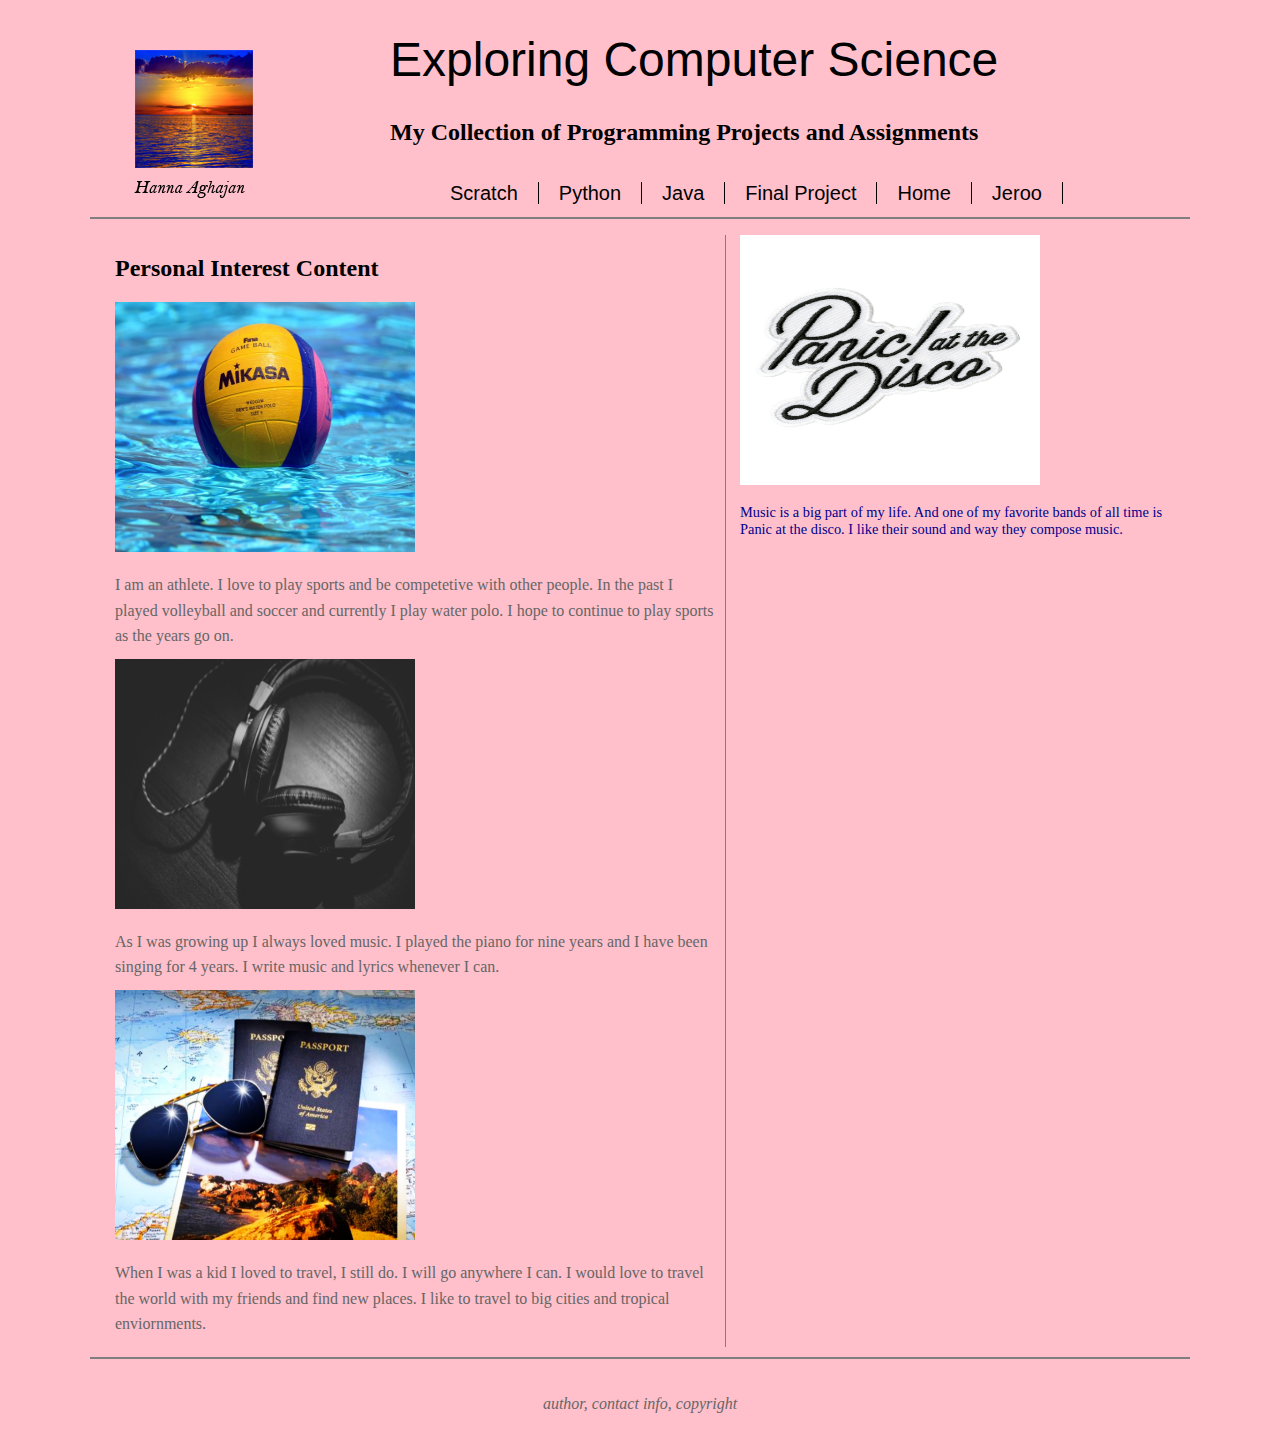
<file: index.html>
<!doctype html>

<html>

<head>
	<meta charset="UTF-8">
	<title>Hanna Aghajan's Portfolio</title>
	<link href="main.css" rel="stylesheet" type="text/css">
</head>

<body>

<!-- Page Content wrapper -->
<div id="wrapper">

	<!-- page header - logo, title, links -->
	<header id="mainHeader">
		<h1>Exploring Computer Science</h1>
		<h2> My Collection of Programming Projects and Assignments</h2>
	
	<!-- site Navigation links -->
	<div id="mainNav">
			<ul id="pages">
				<li>
					<a href="scratch.html">Scratch</a>
					
				</li>
				<li>
					<a href="python.html">Python</a>
				</li>
				<li>
					<a href="java.html">Java</a>
				</li>
				<li>
					<a href="final.html">Final Project</a>
				</li>
				<li>
					<a href="index.html">Home</a>
				</li>
				<li>
					<a href="jeroo.html">Jeroo</a>
				</li>
			</ul>
		</div><!-- end Navigation links -->
		
	</header><!-- end header -->
		
			<!-- Section Content -->
			<section id="content">
				<h2>Personal Interest Content</h2>
				<img src="images/waterpolo.jpg" width="300" height="250"/>
				<p> I am an athlete. I love to play sports and be competetive with other people. In the past I played volleyball and soccer and currently I play water polo. I hope to continue to play sports as the years go on.</p>
				<img src= "images/music.jpg" width="300" height="250"/>
				<p> As I was growing up I always loved music. I played the piano for nine years and I have been singing for 4 years. I write music and lyrics whenever I can.</p>
				<img src= "images/travel.jpg" width="300" height="250"/>
				<p> When I was a kid I loved to travel, I still do. I will go anywhere I can. I would love to travel the world with my friends and find new places. I like to travel to big cities and tropical enviornments.</p>
			</section><!-- end Content -->
			
			<!-- Aside Content -->
			<aside id="hobbies">
				<img src= "images/patd.jpg" width="300" height="250"/>
				<p> Music is a big part of my life. And one of my favorite bands of all time is Panic at the disco. I like their sound and way they compose music.</p>
			</aside><!-- end Hobbies -->
			
			<!-- Footer Content -->
			<footer id="pageFooter">
				<p>author, contact info, copyright</p>
			</footer><!-- end Footer -->

	</div><!-- end wrapper -->



</body>

</html>
</file>
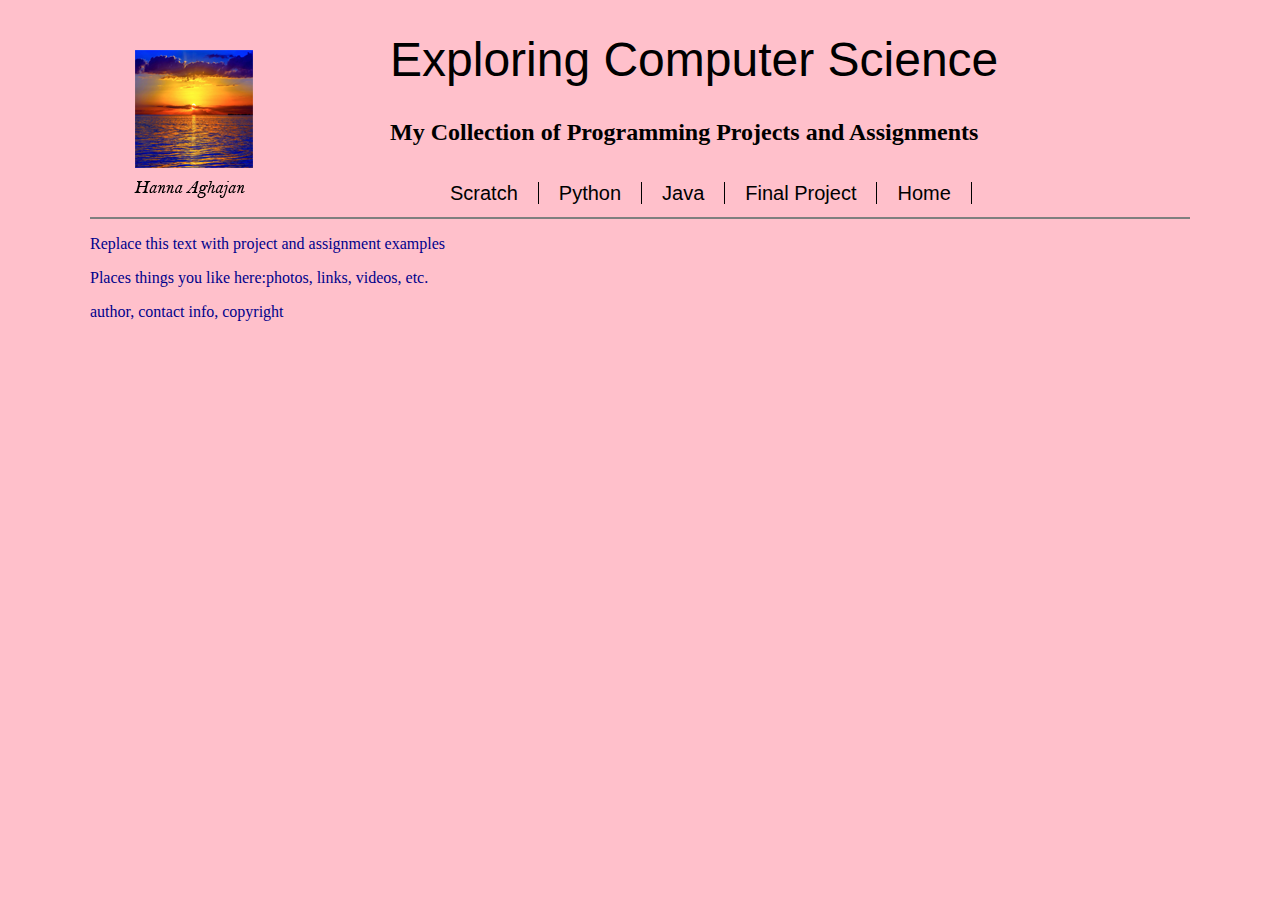
<file: divtag.html>
<!doctype html>

<html>

<head>
	<meta charset="UTF-8">
	<title>Div Tag Template</title>
	<style>
		body {
			background: pink;
			font: 100% Georgia, Time, serif;
		}
		h1 {
			font: 300% Arial, Helvetica, sans-serif;
			color: black;
		}
		
		p {
			color: darkblue;
		}
		#wrapper {
			width: 1100px;
			margin: 0 auto;
			padding: 0 50px;
			text-align: left;
			position: relative;
		}
		#mainHeader {
			height: 185px;
			background: url(images/logo.png) no-repeat 25px center;
			padding: 0 75px 0 300px;
			position: relative; 
			border-bottom: 2px solid #7f7f7f;
			margin-bottom:16px;
		}
		#mainHeader div{
			margin-top: 16px;
		}
		#mainHeader ul{
			list-style: none;
			float: left; 
		}
		#mainHeader ul li {
			float: left;
		}
		#mainHeader ul li a {
			font-family:Arial, Helvetica, san-serif;
			font-size:20px;
			color: #000;
			padding: 0 20px;
			border-right: 1px solid black;
			text-decoration: none;
		}
		#mainHeader ul li a.last{
			border:none;
		}
		#mainHeader ul li a:hover{
			color: #c00000; 
		}
	</style>
</head>

<body>

<!-- Page Content wrapper -->
<div id="wrapper">

	<!-- page header - logo, title, links -->
	<div id="mainHeader">
		<h1>Exploring Computer Science</h1>
		<h2> My Collection of Programming Projects and Assignments</h2>
	
	<!-- site Navigation links -->
	<div id="mainNav">
			<ul id="pages">
				<li>
					<a href="#">Scratch</a>
					
				</li>
				<li>
					<a href="#">Python</a>
				</li>
				<li>
					<a href="#">Java</a>
				</li>
				<li>
					<a href="#">Final Project</a>
				</li>
				<li>
					<a href="#">Home</a>
				</li>
			</ul>
		</div><!-- end Navigation links -->
		
	</div><!-- end header -->
		
			<!-- Section Content -->
			<div id="content">
				<p>Replace this text with project and assignment examples</p>
			</div><!-- end Content -->
			
			<!-- Aside Content -->
			<div id="hobbies">
				<p> Places things you like here:photos, links, videos, etc.</p>
			</div><!-- end Hobbies -->
			
			<!-- Footer Content -->
			<div id="pageFooter">
				<p>author, contact info, copyright</p>
			</div><!-- end Footer -->

	</div><!-- end wrapper -->



</body>

</html>
</file>
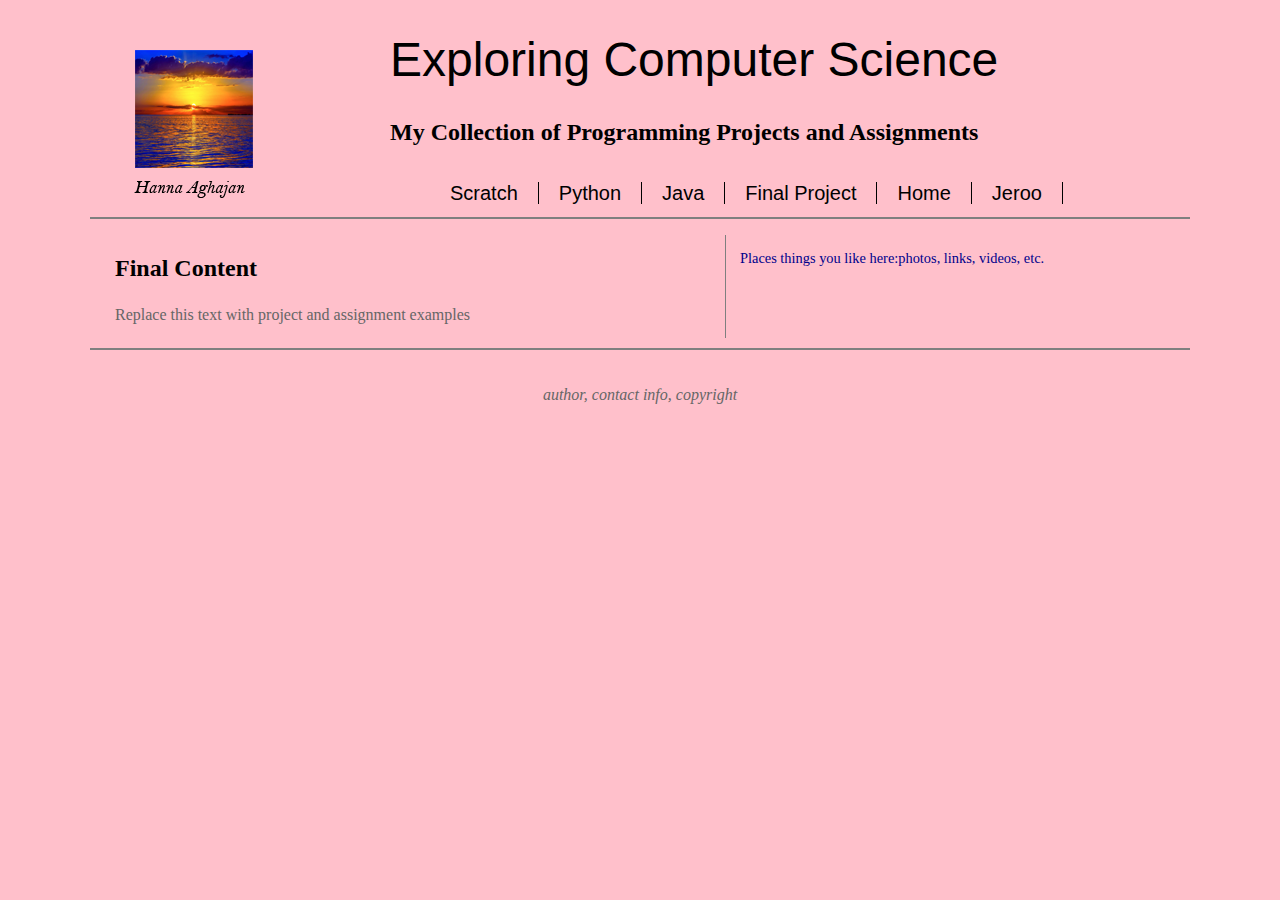
<file: final.html>
<!doctype html>

<html>

<head>
	<meta charset="UTF-8">
	<title>Final Project Page</title>
	<link href="main.css" rel="stylesheet" type="text/css">

	</head>

<body>

<!-- Page Content wrapper -->
<div id="wrapper">

	<!-- page header - logo, title, links -->
	<header id="mainHeader">
		<h1>Exploring Computer Science</h1>
		<h2> My Collection of Programming Projects and Assignments</h2>
	
	<!-- site Navigation links -->
	<div id="mainNav">
			<ul id="pages">
				<li>
					<a href="scratch.html">Scratch</a>
					
				</li>
				<li>
					<a href="python.html">Python</a>
				</li>
				<li>
					<a href="java.html">Java</a>
				</li>
				<li>
					<a href="final.html">Final Project</a>
				</li>
				<li>
					<a href="index.html">Home</a>
				</li>
				<li>
					<a href="jeroo.html">Jeroo</a>
				</li>
			
			</ul>
		</div><!-- end Navigation links -->
		
	</header><!-- end header -->
		
			<!-- Section Content -->
			<section id="content">

				<h2>Final Content</h2>
				<p>Replace this text with project and assignment examples</p>
				
			</section><!-- end Content -->
			
			<!-- Aside Content -->
			<aside id="hobbies">
				<p> Places things you like here:photos, links, videos, etc.</p>
			</aside><!-- end Hobbies -->
			
			<!-- Footer Content -->
			<footer id="pageFooter">
				<p>author, contact info, copyright</p>
			</footer><!-- end Footer -->

	</div><!-- end wrapper -->
	
	
	
</body>

</html>
</file>
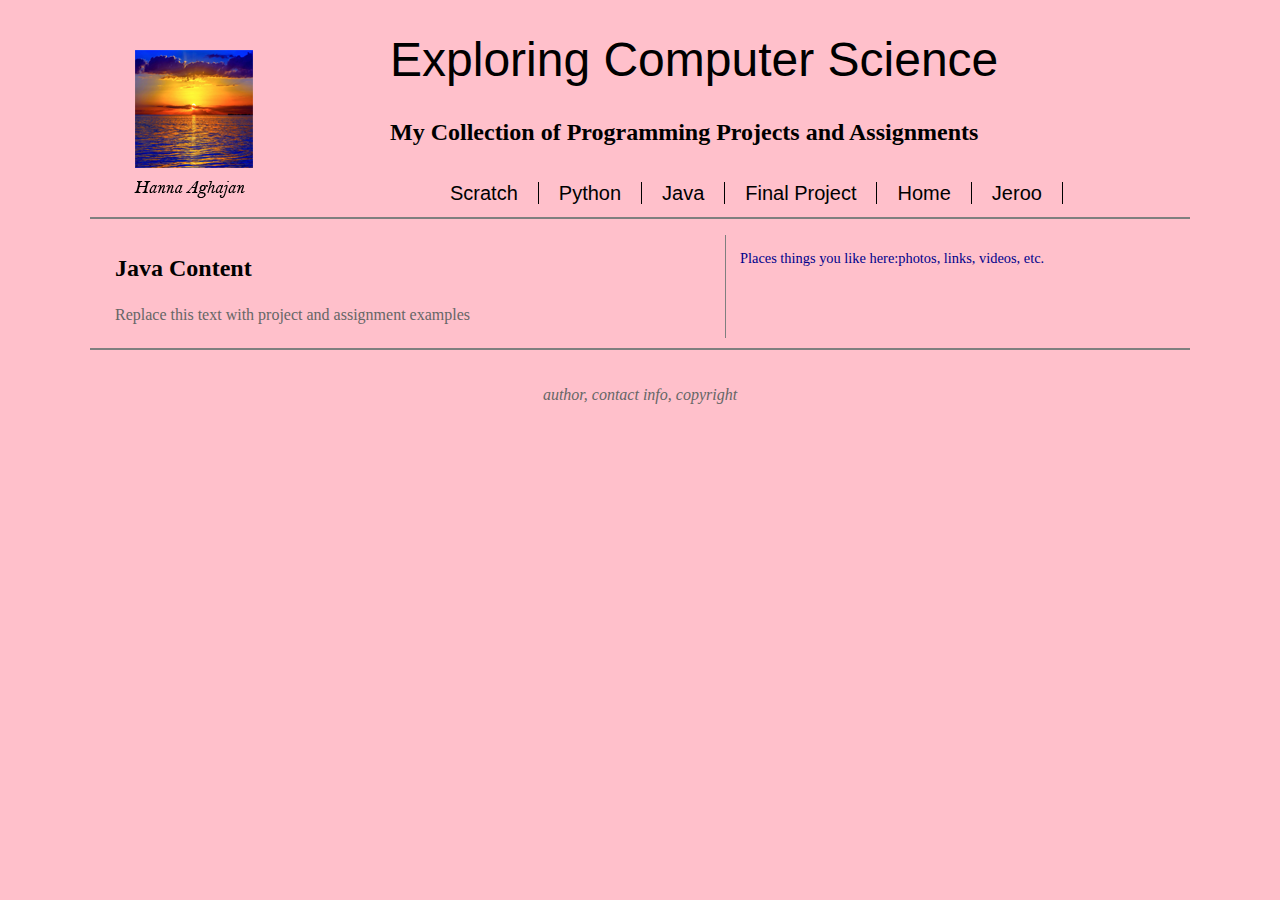
<file: java.html>
<!doctype html>

<html>

<head>
	<meta charset="UTF-8">
	<title>Java Page</title>
	<link href="main.css" rel="stylesheet" type="text/css">

	</head>

<body>

<!-- Page Content wrapper -->
<div id="wrapper">

	<!-- page header - logo, title, links -->
	<header id="mainHeader">
		<h1>Exploring Computer Science</h1>
		<h2> My Collection of Programming Projects and Assignments</h2>
	
	<!-- site Navigation links -->
	<div id="mainNav">
			<ul id="pages">
				<li>
					<a href="scratch.html">Scratch</a>
					
				</li>
				<li>
					<a href="python.html">Python</a>
				</li>
				<li>
					<a href="java.html">Java</a>
				</li>
				<li>
					<a href="final.html">Final Project</a>
				</li>
				<li>
					<a href="index.html">Home</a>
				</li>
				<li>
					<a href="jeroo.html">Jeroo</a>
				</li>
			
			</ul>
		</div><!-- end Navigation links -->
		
	</header><!-- end header -->
		
			<!-- Section Content -->
			<section id="content">

				<h2>Java Content</h2>
				<p>Replace this text with project and assignment examples</p>
				
			</section><!-- end Content -->
			
			<!-- Aside Content -->
			<aside id="hobbies">
				<p> Places things you like here:photos, links, videos, etc.</p>
			</aside><!-- end Hobbies -->
			
			<!-- Footer Content -->
			<footer id="pageFooter">
				<p>author, contact info, copyright</p>
			</footer><!-- end Footer -->

	</div><!-- end wrapper -->
	
	
	
</body>

</html>
</file>
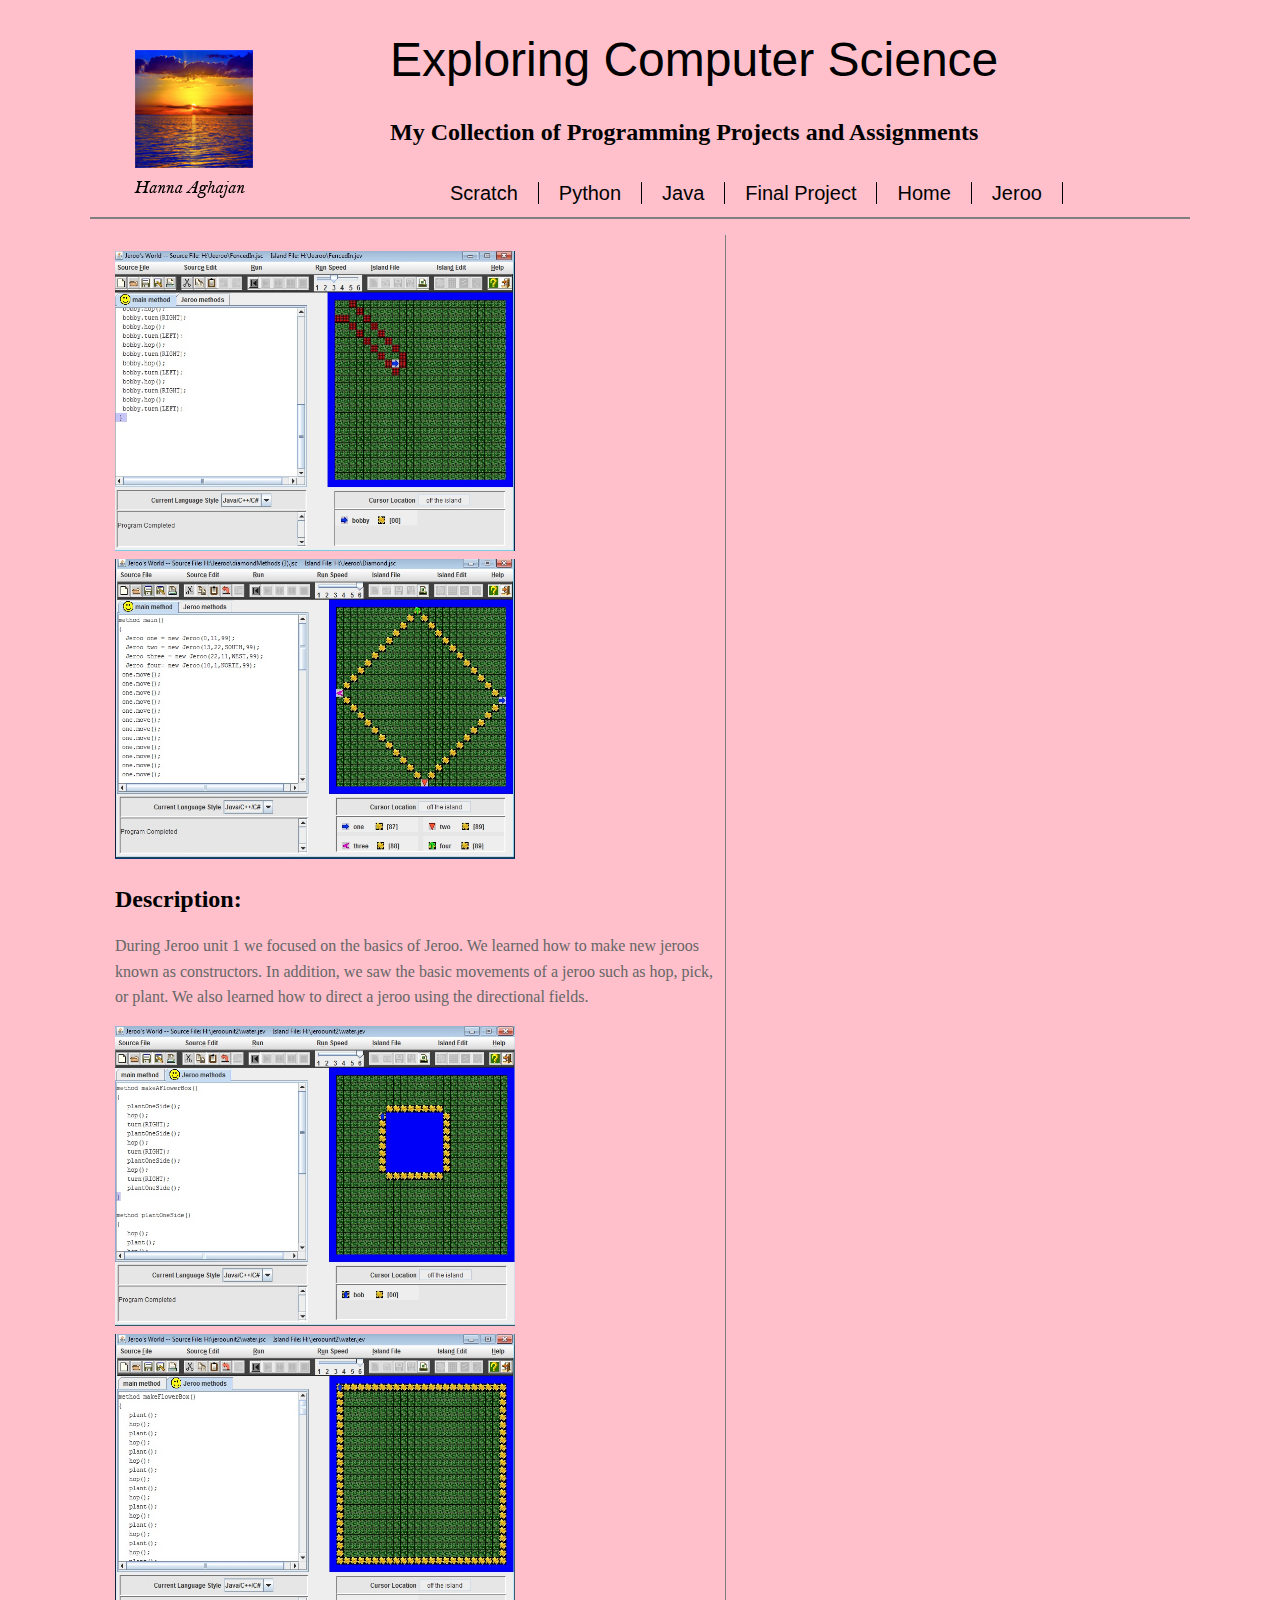
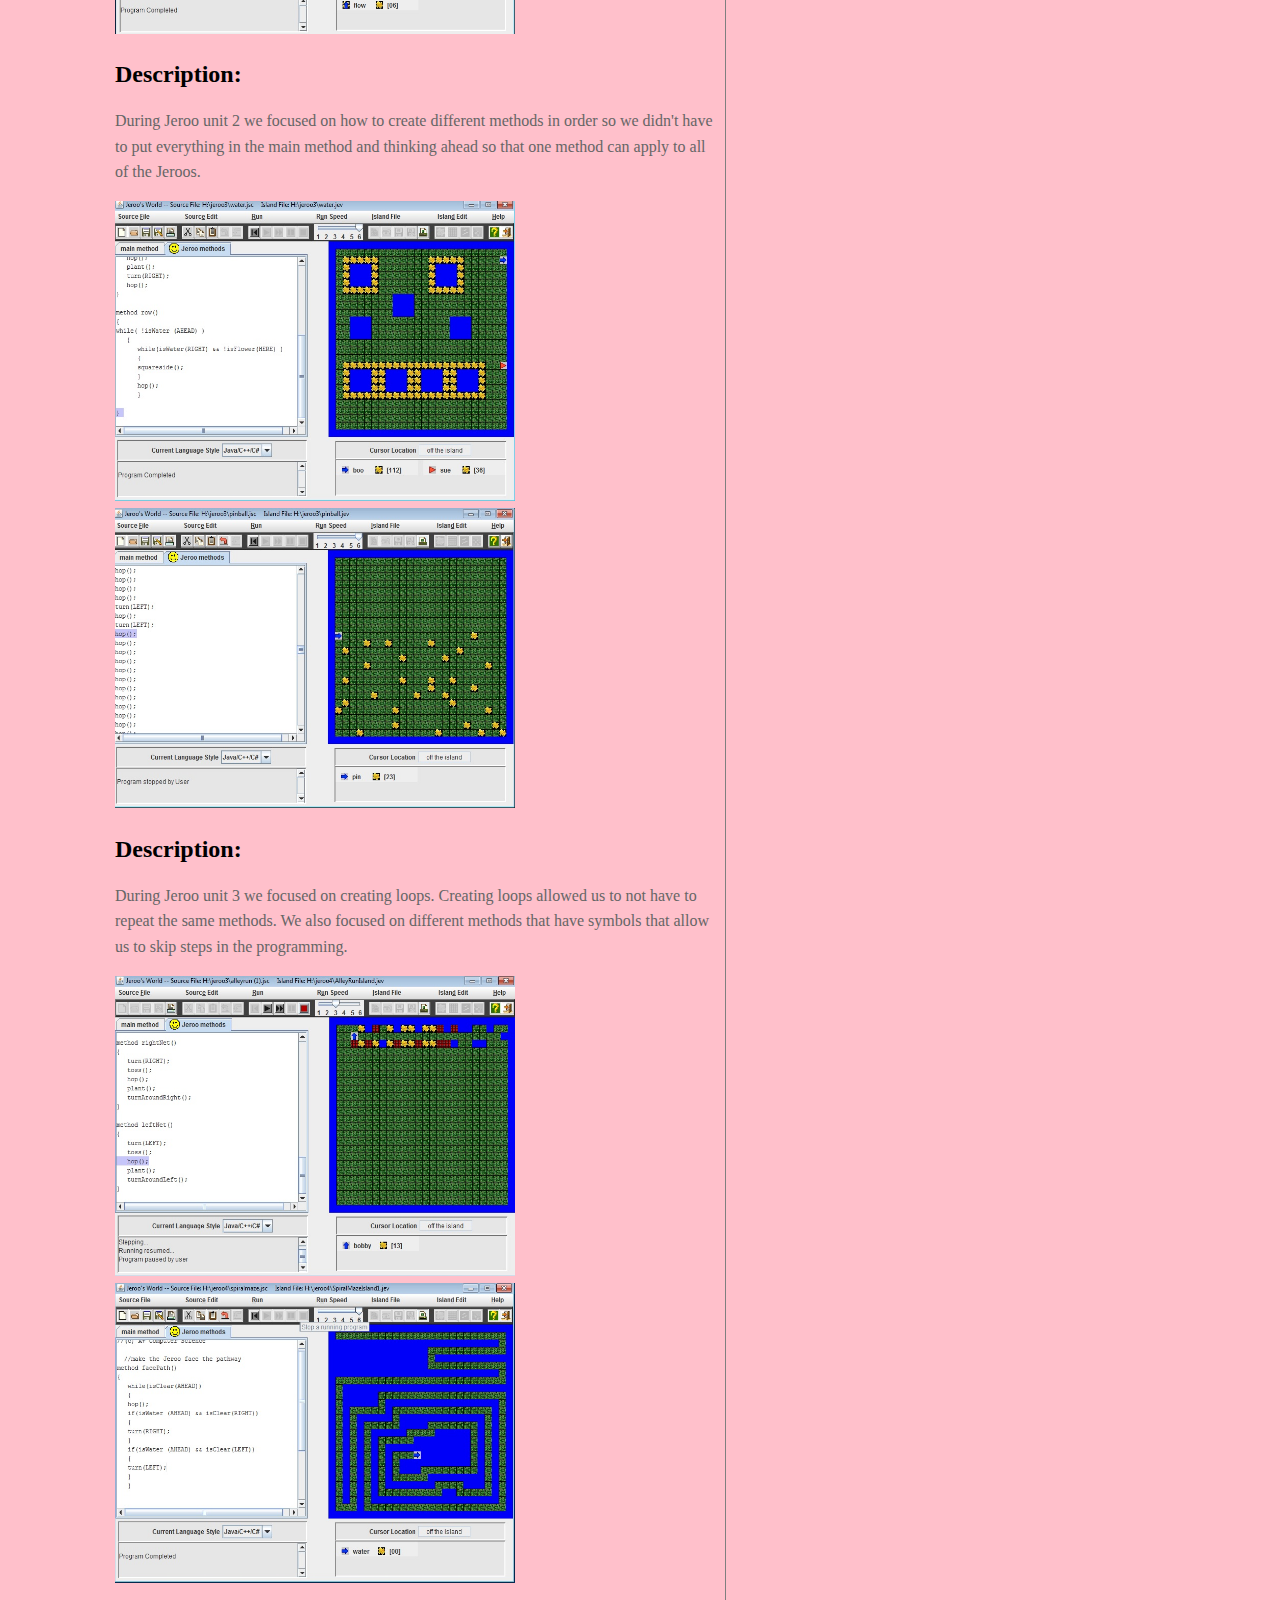
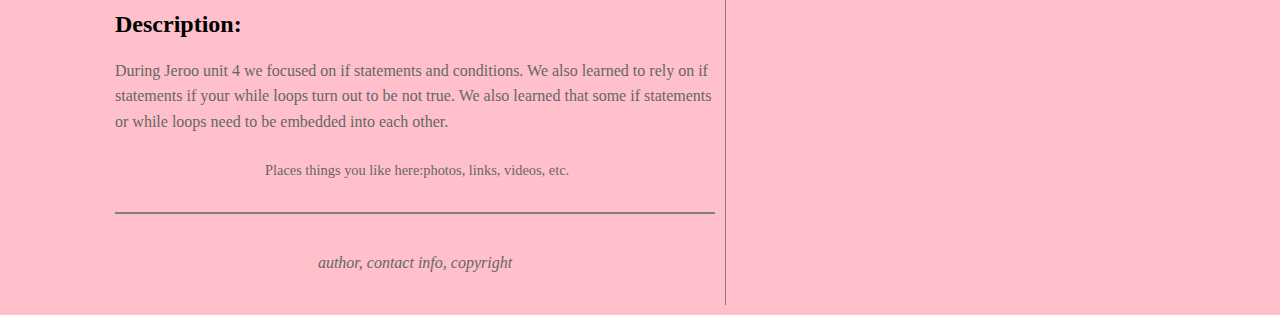
<file: jeroo.html>
<!doctype html>

<html>

<head>
	<meta charset="UTF-8">
	<title>Jeroo Page</title>
	<link href="main.css" rel="stylesheet" type="text/css">

	</head>

<body>

<!-- Page Content wrapper -->
<div id="wrapper">

	<!-- page header - logo, title, links -->
	<header id="mainHeader">
		<h1>Exploring Computer Science</h1>
		<h2> My Collection of Programming Projects and Assignments</h2>
	
	<!-- site Navigation links -->
	<div id="mainNav">
			<ul id="pages">
				<li>
					<a href="scratch.html">Scratch</a>
					
				</li>
				<li>
					<a href="python.html">Python</a>
				</li>
				<li>
					<a href="java.html">Java</a>
				</li>
				<li>
					<a href="final.html">Final Project</a>
				</li>
				<li>
					<a href="index.html">Home</a>
				</li>
				<li>
					<a href="jeroo.html">Jeroo</a>
				</li>
			
			</ul>
		</div><!-- end Navigation links -->
		
	</header><!-- end header -->
		
			<!-- Section Content -->
			<section id="content">

				<p>
					<img src="images/fencedin1.jpg" width="400" height="300"/>
					<img src="images/jeroodiamond1.jpg" width="400" height="300"/>
					</p>
				<h2>Description: </h2>
				<p> During Jeroo unit 1 we focused on the basics of Jeroo. We learned how to make new jeroos known as constructors. In addition, we saw the basic movements of a jeroo such as hop, pick, or plant. We also learned how to direct a jeroo using the directional fields.</p>
				<p>
					<img src="images/water2.jpg" width="400" height="300"/>
					<img src="images/flower2.jpg" width="400" height="300"/>
					</p>
				<h2>Description:</h2>
				<p> During Jeroo unit 2 we focused on how to create different methods in order so we didn't have to put everything in the main method and thinking ahead so that one method can apply to all of the Jeroos.
				</p>
				
				<p>
					<img src="images/flower3.jpg" width="400" height="300"/>
					<img src="images/pinball3.jpg" width="400" height="300"/>
				</p>
				<h2>Description:</h2>
				<p> During Jeroo unit 3 we focused on creating loops. Creating loops allowed us to not have to repeat the same methods. We also focused on different methods that have symbols that allow us to skip steps in the programming.</p>
				
				
				
				<p>
					<img src="images/alleyrun.jpg" width="400" height="300"/>
					<img src="images/maze4.jpg" width="400" height="300"/>
					
				</p>
				<h2>Description:</h2>
				<p> During Jeroo unit 4 we focused on if statements and conditions. We also learned to rely on if statements if your while loops turn out to be not true. We also learned that some if statements or while loops need to be embedded into each other.</p>
			
			<!-- Aside Content -->
			<aside id="hobbies">
				<p> Places things you like here:photos, links, videos, etc.</p>
			</aside><!-- end Hobbies -->
			
			<!-- Footer Content -->
			<footer id="pageFooter">
				<p>author, contact info, copyright</p>
			</footer><!-- end Footer -->

	</div><!-- end wrapper -->
	
	
	
</body>

</html>
</file>
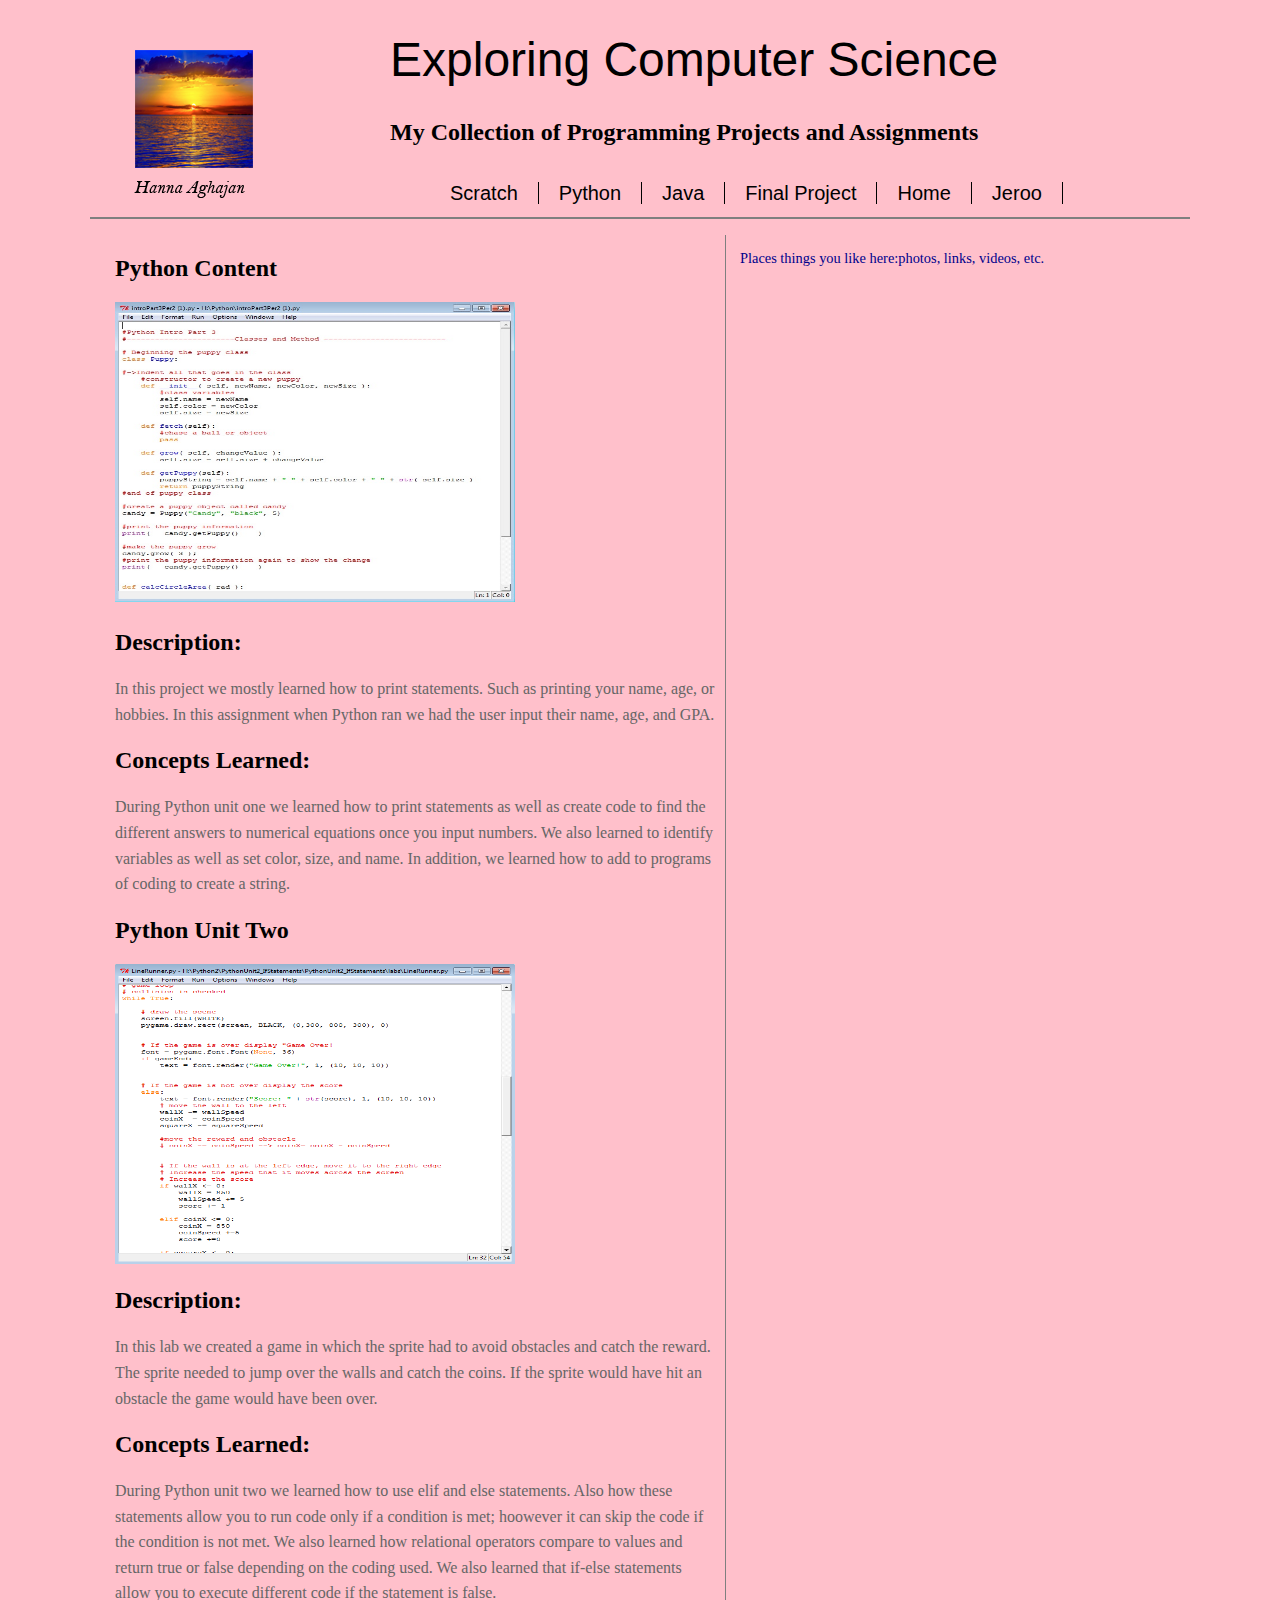
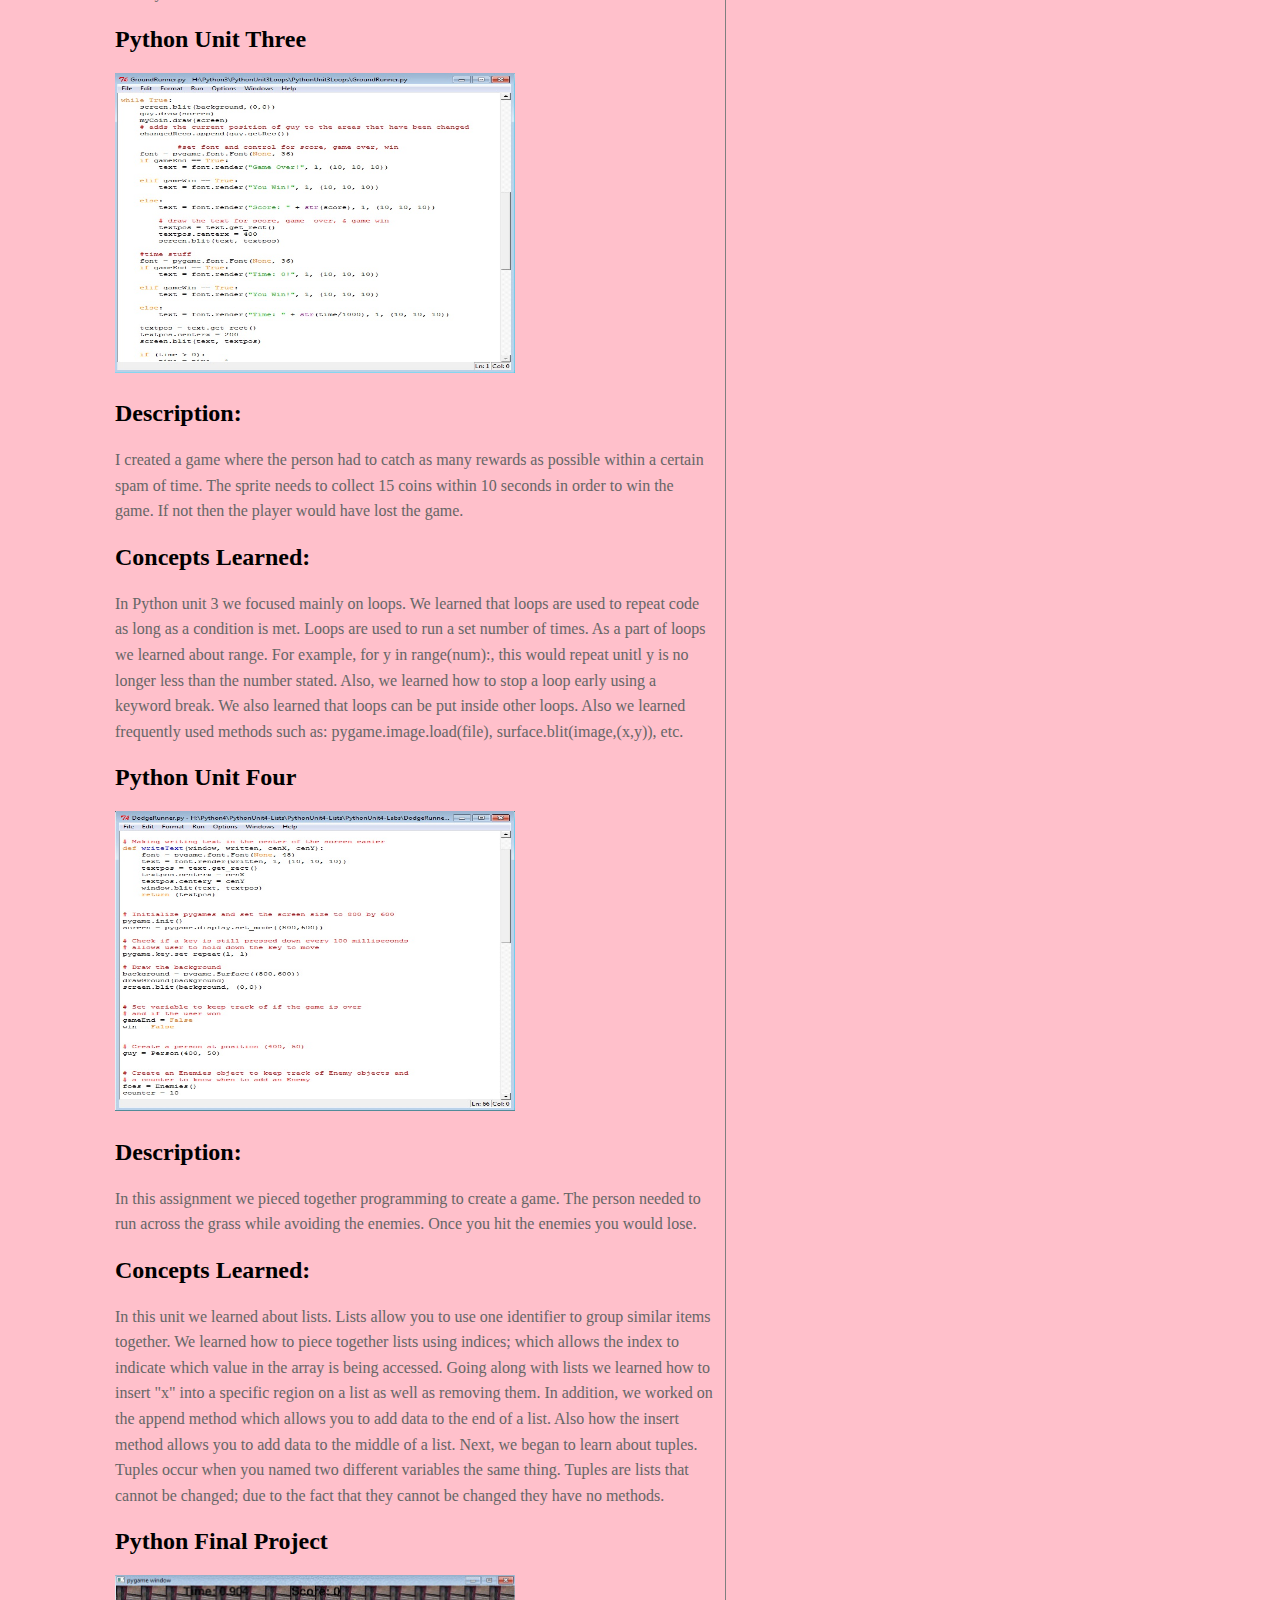
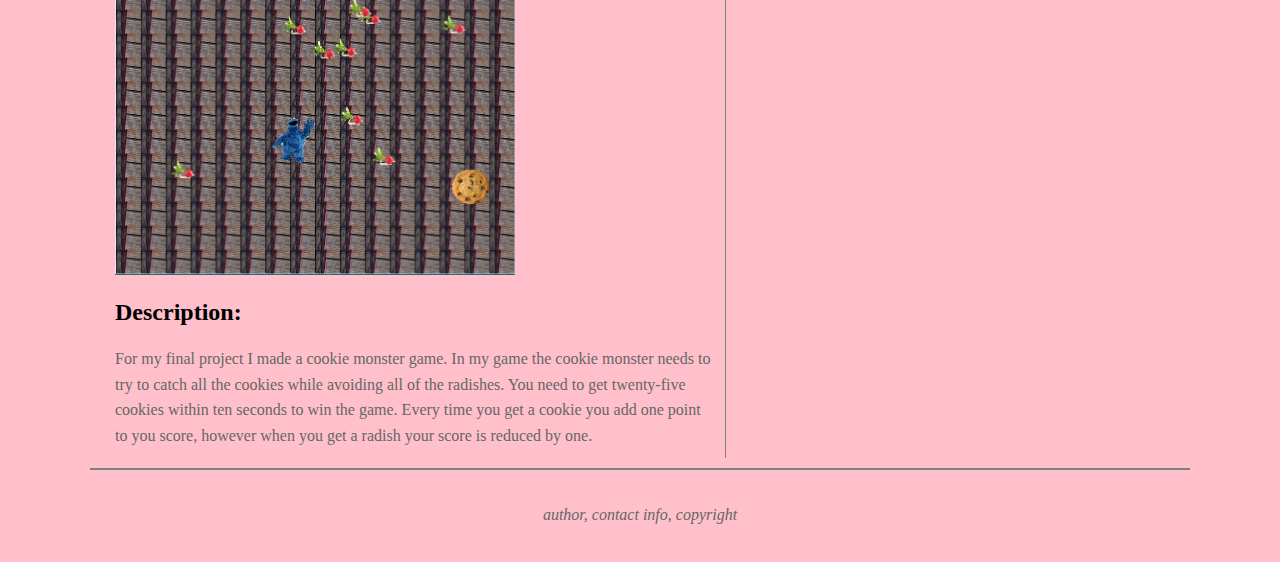
<file: python.html>
<!doctype html>

<html>

<head>
	<meta charset="UTF-8">
	<title>Python Page</title>
	<link href="main.css" rel="stylesheet" type="text/css">

	</head>

<body>

<!-- Page Content wrapper -->
<div id="wrapper">

	<!-- page header - logo, title, links -->
	<header id="mainHeader">
		<h1>Exploring Computer Science</h1>
		<h2> My Collection of Programming Projects and Assignments</h2>
	
	<!-- site Navigation links -->
	<div id="mainNav">
			<ul id="pages">
				<li>
					<a href="scratch.html">Scratch</a>
					
				</li>
				<li>
					<a href="python.html">Python</a>
				</li>
				<li>
					<a href="java.html">Java</a>
				</li>
				<li>
					<a href="final.html">Final Project</a>
				</li>
				<li>
					<a href="index.html">Home</a>
				</li>
				<li>
					<a href="jeroo.html">Jeroo</a>
				</li>
			
			</ul>
		</div><!-- end Navigation links -->
		
	</header><!-- end header -->
		
			<!-- Section Content -->
			<section id="content">

				<h2>Python Content</h2>
				<p>
					<img src="images/python1.jpg" width="400" height="300"/>
				</p>
				<h2>Description: </h2>
				<p> In this project we mostly learned how to print statements. Such as printing your name, age, or hobbies. In this assignment when Python ran we had the user input their name, age, and GPA. </p> 
				<h2>Concepts Learned:</h2>
				<p>During Python unit one we learned how to print statements as well as create code to find the different answers to numerical equations once you input numbers. We also learned to identify variables as well as set color, size, and name. In addition, we learned how to add to programs of coding to create a string.</p> 
				
				
				
				
				<h2> Python Unit Two</h2>
					<img src="images/python2,2.jpg" width="400" height="300"/>
				<h2> Description:</h2>
				<p> In this lab we created a game in which the sprite had to avoid obstacles and catch the reward. The sprite needed to jump over the walls and catch the coins. If the sprite would have hit an obstacle the game would have been over.</p>
				<h2> Concepts Learned:</h2>
				<p>During Python unit two we learned how to use elif and else statements. Also how these statements allow you to run code only if a condition is met; hoowever it can skip the code if the condition is not met. We also learned how relational operators compare to values and return true or false depending on the coding used. We also learned that if-else statements allow you to execute different code if the statement is false.
					</p>
				
				<h2> Python Unit Three</h2>
				<p>
					<img src="images/python3.jpg" width="400" height="300"/>
				</p>
				
				<h2>Description:</h2> 
				<p> I created a game where the person had to catch as many rewards as possible within a certain spam of time. The sprite needs to collect 15 coins within 10 seconds in order to win the game. If not then the player would have lost the game.</p>
				<h2>Concepts Learned:</h2>
				<p>In Python unit 3 we focused mainly on loops. We learned that loops are used to repeat code as long as a condition is met. Loops are used to run a set number of times. As a part of loops we learned about range. For example, for y in range(num):, this would repeat unitl y is no longer less than the number stated. Also, we learned how to stop a loop early using a keyword break. We also learned that loops can be put inside other loops. Also we learned frequently used methods such as: pygame.image.load(file), surface.blit(image,(x,y)), etc.</p>
				<h2> Python Unit Four</h2>
				<p>
					<img src="images/python4.jpg" width="400" height="300"/>
				</p>
				<h2>Description:</h2>
					<p> In this assignment we pieced together programming to create a game. The person needed to run across the grass while avoiding the enemies. Once you hit the enemies you would lose.
				<h2> Concepts Learned:</h2>
					<p> In this unit we learned about lists. Lists allow you to use one identifier to group similar items together. We learned how to piece together lists using indices; which allows the index to indicate which value in the array is being accessed. Going along with lists we learned how to insert "x" into a specific region on a list as well as removing them. In addition, we worked on the append method which allows you to add data to the end  of a list. Also how the insert method allows you to add data to the middle of a list. Next, we began to learn about tuples. Tuples occur when you named two different variables the same thing. Tuples are lists that cannot be changed; due to the fact that they cannot be changed they have no methods.
				
				<h2> Python Final Project</h2>
					<img src="images/pythonfinal.jpg" width="400" height="300"/>
				<h2>Description:</h2>
					<p> For my final project I made a cookie monster game. In my game the cookie monster needs to try to catch all the cookies while avoiding all of the radishes. You need to get twenty-five cookies within ten seconds to win the game. Every time you get a cookie you add one point to you score, however when you get a radish your score is reduced by one.</p>
				
				
				
				
			</section><!-- end Content -->
			
			<!-- Aside Content -->
			<aside id="hobbies">
				<p> Places things you like here:photos, links, videos, etc.</p>
			</aside><!-- end Hobbies -->
			
			<!-- Footer Content -->
			<footer id="pageFooter">
				<p>author, contact info, copyright</p>
			</footer><!-- end Footer -->

	</div><!-- end wrapper -->
	
	
	
</body>

</html>
</file>
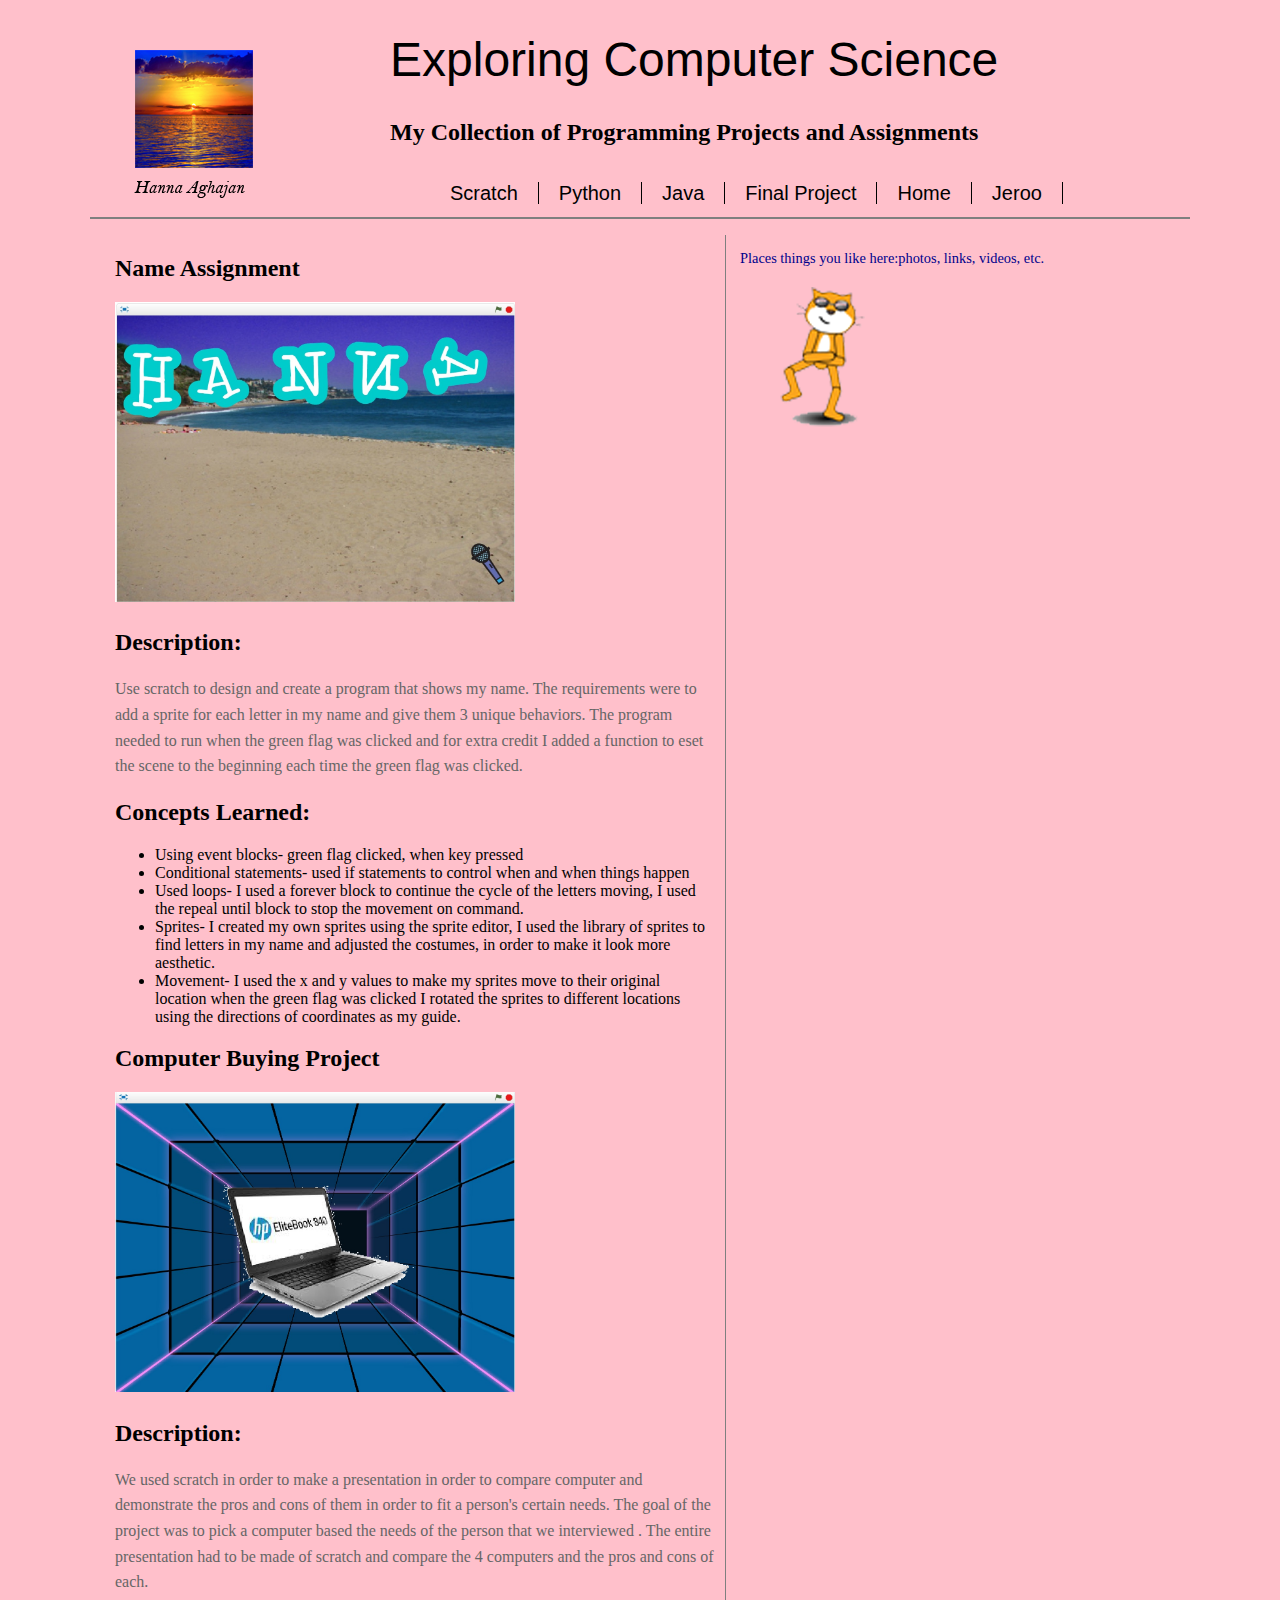
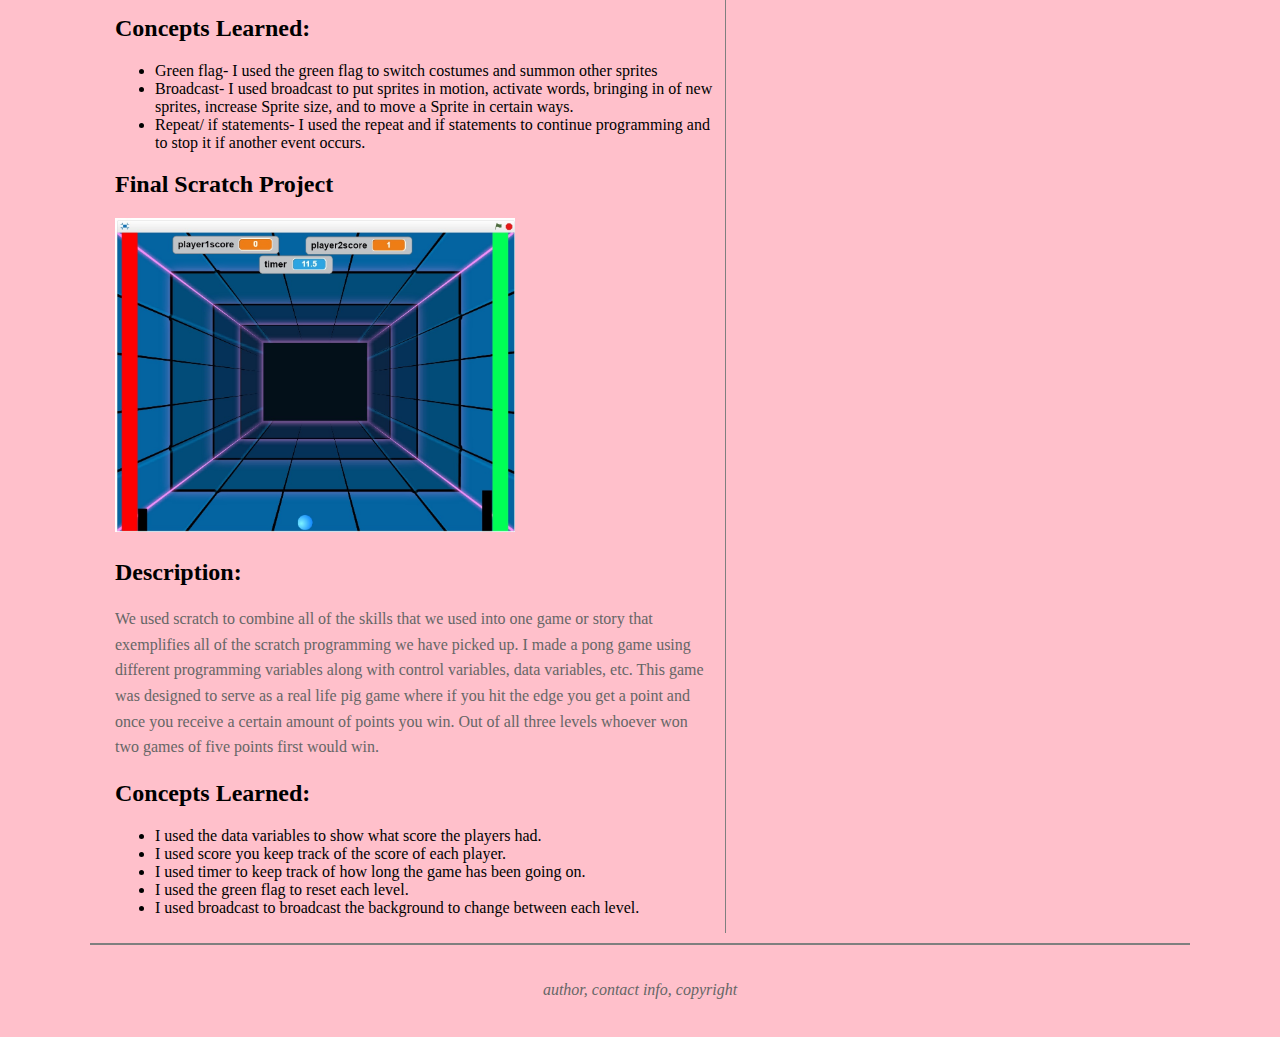
<file: scratch.html>
<!doctype html>

<html>

<head>
	<meta charset="UTF-8">
	<title>Scratch Page</title>
	<link href="main.css" rel="stylesheet" type="text/css">

	</head>

<body>

<!-- Page Content wrapper -->
<div id="wrapper">

	<!-- page header - logo, title, links -->
	<header id="mainHeader">
		<h1>Exploring Computer Science</h1>
		<h2> My Collection of Programming Projects and Assignments</h2>
	
	<!-- site Navigation links -->
	<div id="mainNav">
			<ul id="pages">
				<li>
					<a href="scratch.html">Scratch</a>
					
				</li>
				<li>
					<a href="python.html">Python</a>
				</li>
				<li>
					<a href="java.html">Java</a>
				</li>
				<li>
					<a href="final.html">Final Project</a>
				</li>
				<li>
					<a href="index.html">Home</a>
				</li>
				<li>
					<a href="jeroo.html">Jeroo</a>
				</li>
			</ul>
		</div><!-- end Navigation links -->
		
	</header><!-- end header -->
		
			<!-- Section Content -->
			<section id="content">

				<h2>Name Assignment</h2>
				<p>
						<img src="images/nameassignment.jpg" width="400" height="300"/>
					</p>
					<h2>Description: </h2>
					<p> Use scratch to design and create a program that shows my name. The requirements were to add a sprite for each letter in my name and give them 3 unique behaviors. The program needed to run when the green flag was clicked and for extra credit I added a function to eset the scene to the beginning each time the green flag was clicked.
					</p>
					<h2>Concepts Learned:</h2>
					<ul>
							<li>Using event blocks- green flag clicked, when key pressed</li>
							<li>Conditional statements- used if statements to control when and when things happen</li>
							<li>Used loops- I used a forever block to continue the cycle of the letters moving, I used the repeal until block to stop the movement on command.</li>
							<li>Sprites- I created my own sprites using the sprite editor, I used the library of sprites to find letters in my name and adjusted the costumes, in order to make it look more aesthetic.</li>
							<li>Movement- I used the x and y values to make my sprites move to their original location when the green flag was clicked I rotated the sprites to different locations using the directions of coordinates as my guide.</li>
					</ul>
					
					<h2>Computer Buying Project</h2>
					<p>
					<img src="images/computerbuyingproject.jpe" width="400" height="300"/>
					</p>
					<h2>Description:</h2>
					<p>We used scratch in order to make a presentation in order to compare computer and demonstrate the pros and cons of them in order to fit a person's certain needs. The goal of the project was to pick a computer based the needs of the person that we interviewed . The entire presentation had to be made of scratch and compare the 4 computers and the pros and cons of each.
					</p>
					<h2> Concepts Learned:</h2>
					<ul>
							<li> Green flag- I used the green flag to switch costumes and summon other sprites</li>
							<li>Broadcast- I used broadcast to put sprites in motion, activate words, bringing in of new sprites, increase Sprite size, and to move a Sprite in certain ways.</li>
							<li>Repeat/ if statements- I used the repeat and if statements to continue programming and to stop it if another event occurs.</li>
							</ul>
							
							<h2> Final Scratch Project</h2>
							<p>
							<img src="images/finalscratchproject.jpg" width="400" height"300"/>
							</p>
							<h2>Description:</h2>
							<p>We used scratch to combine all of the skills that we used into one game or story that exemplifies all of the scratch programming we have picked up. I made a pong game using different programming variables along with control variables, data variables, etc. This game was designed to serve as a real life pig game where if you hit the edge you get a point and once you receive a certain amount of points you win. Out of all three levels whoever won two games of five points first would win.
							</p>
							<h2> Concepts Learned:</h2>
							<ul>
								<li>I used the data variables to show what score the players had.</li>
								<li>I used score you keep track of the score of each player.</li>
								<li>I used timer to keep track of how long the game has been going on.</li>
								<li>I used the green flag to reset each level.</li>
								<li>I used broadcast to broadcast the background to change between each level.</li>
								<ul>
			</section><!-- end Content -->
			
			<!-- Aside Content -->
			<aside id="hobbies">
				<p> Places things you like here:photos, links, videos, etc.</p>
				<img src="images/scratchlogo.png" width="150" height="150"/>
				
			</aside><!-- end Hobbies -->
			
			<!-- Footer Content -->
			<footer id="pageFooter">
				<p>author, contact info, copyright</p>
			</footer><!-- end Footer -->

	</div><!-- end wrapper -->



</body>

</html>
</file>
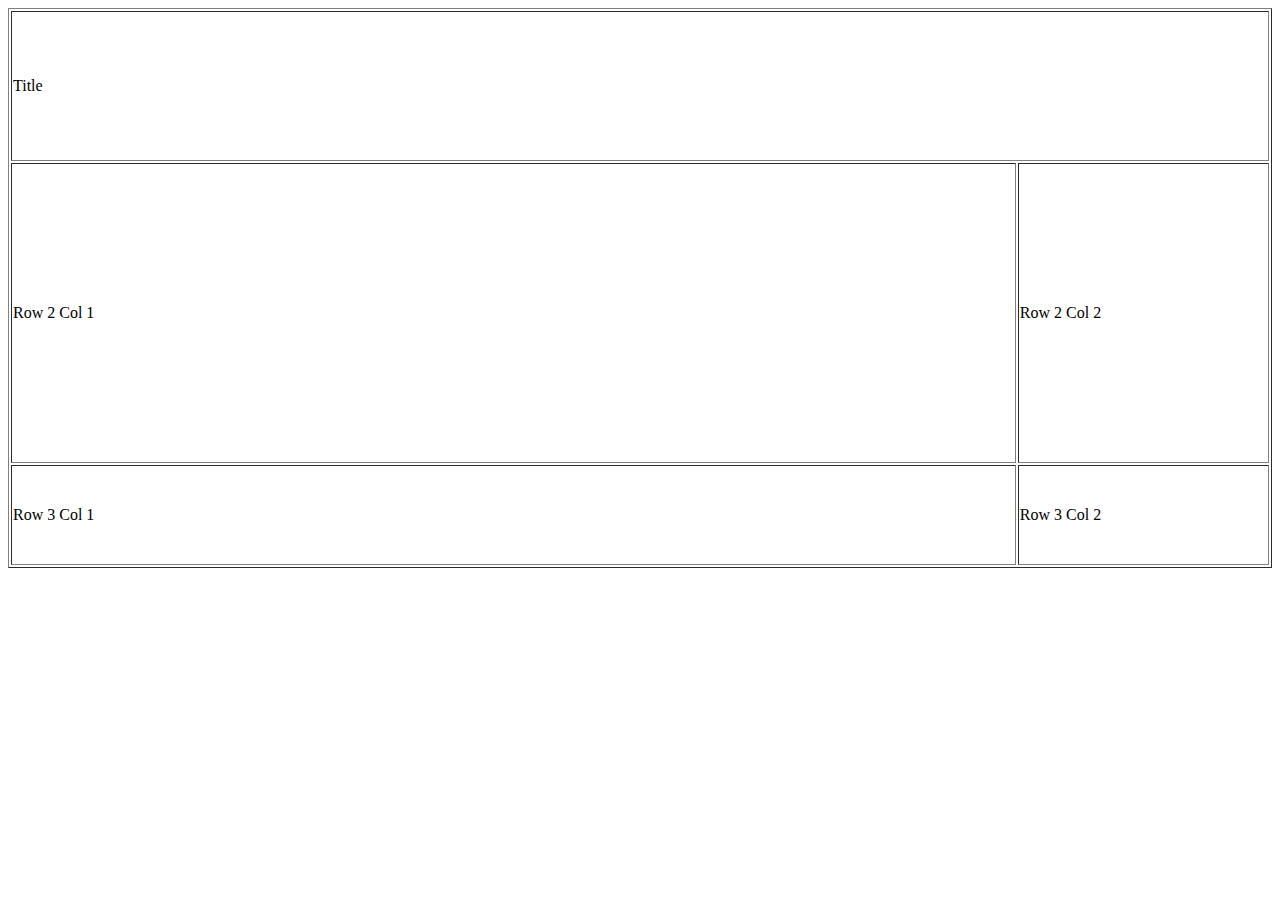
<file: tables.html>
<!doctype html>

<html>

<head>
	<meta charset="UTF-8">
	<title>Tables</title>
</head>

<body>

	<!-- main table -->
	<table border="1" width="100%">
		<!-- row 1 -->		
		<tr height="150">
			<td colspan="2">Title</td>
			<!-- <td>logo</td> -->
		</tr>
	
		<!-- row 2 -->
		<tr height="300">
			<td width="80%">Row 2 Col 1</td>
			<td width="20%">Row 2 Col 2</td>	
	</tr>
	
		<!-- row 3 -->
		<tr height="100">
			<td>Row 3 Col 1</td>
			<td>Row 3 Col 2</td>
	</tr>





	</table>

	<body>
	
</html>
</file>
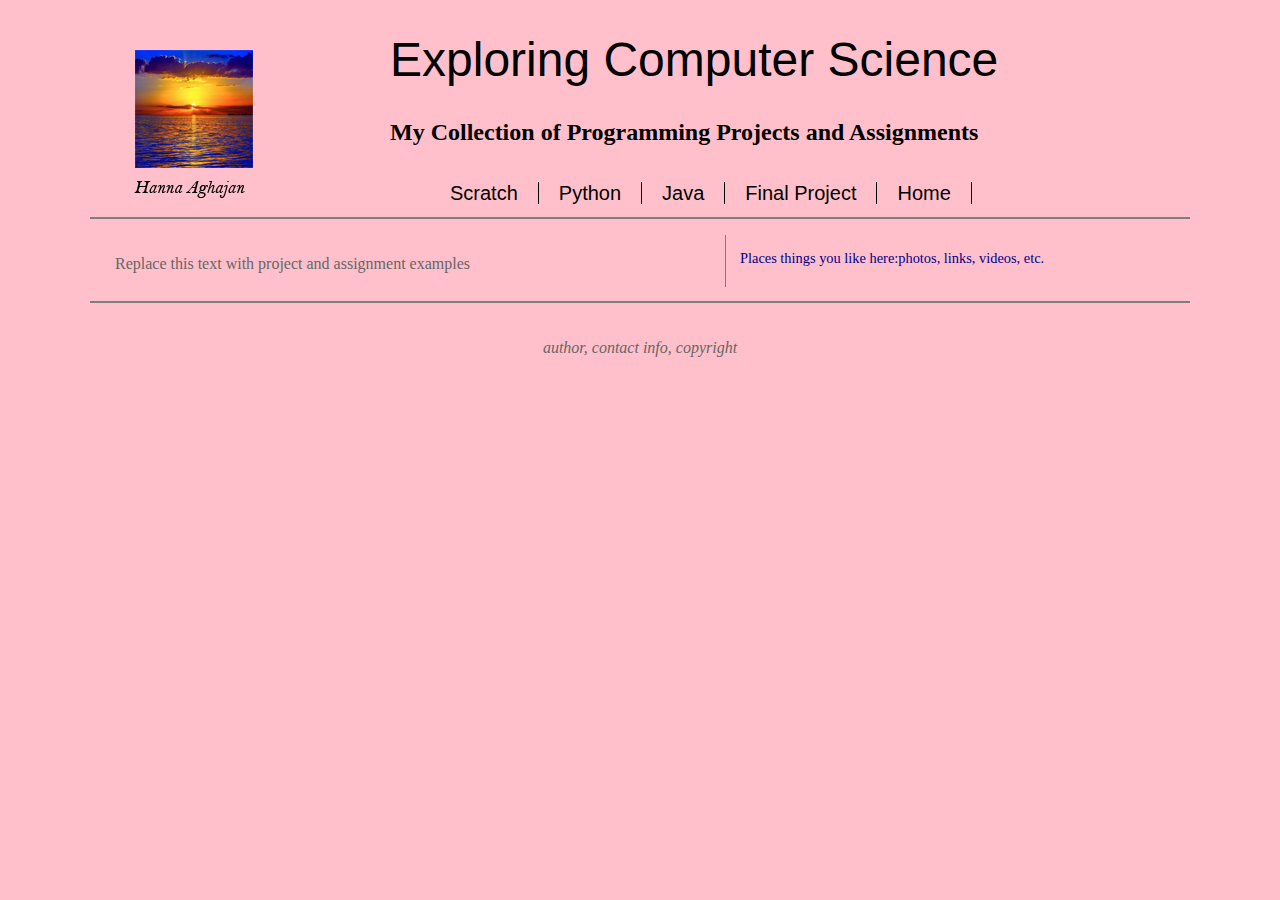
<file: template.html>
<!doctype html>

<html>

<head>
	<meta charset="UTF-8">
	<title>Div Tag Template</title>
	<link href="main.css" rel="stylesheet" type="text/css">
</head>

<body>

<!-- Page Content wrapper -->
<div id="wrapper">

	<!-- page header - logo, title, links -->
	<header id="mainHeader">
		<h1>Exploring Computer Science</h1>
		<h2> My Collection of Programming Projects and Assignments</h2>
	
	<!-- site Navigation links -->
	<div id="mainNav">
			<ul id="pages">
				<li>
					<a href="scratch.html">Scratch</a>
					
				</li>
				<li>
					<a href="python.html">Python</a>
				</li>
				<li>
					<a href="java.html">Java</a>
				</li>
				<li>
					<a href="final.html">Final Project</a>
				</li>
				<li>
					<a href="index.html">Home</a>
				</li>
			</ul>
		</div><!-- end Navigation links -->
		
	</header><!-- end header -->
		
			<!-- Section Content -->
			<section id="content">
				<p>Replace this text with project and assignment examples</p>
			</section><!-- end Content -->
			
			<!-- Aside Content -->
			<aside id="hobbies">
				<p> Places things you like here:photos, links, videos, etc.</p>
			</aside><!-- end Hobbies -->
			
			<!-- Footer Content -->
			<footer id="pageFooter">
				<p>author, contact info, copyright</p>
			</footer><!-- end Footer -->

	</div><!-- end wrapper -->



</body>

</html>
</file>
<file: main.css>
@charset "UTF-8";

body {
			background: pink;
			font: 100% Georgia, Time, serif;
		}
		h1 {
			font: 300% Arial, Helvetica, sans-serif;
			color: black;
		}
		
		p {
			color: darkblue;
		}
		#wrapper {
			width: 1100px;
			margin: 0 auto;
			padding: 0 50px;
			text-align: left;
			position: relative;
		}
		header#mainHeader {
			height: 185px;
			background: url(images/logo.png) no-repeat 25px center;
			padding: 0 75px 0 300px;
			position: relative; 
			border-bottom: 2px solid #7f7f7f;
			margin-bottom:16px;
		}
		header#mainHeader div{
			margin-top: 16px;
		}
		header#mainHeader ul{
			list-style: none;
			float: left; 
		}
		header#mainHeader ul li {
			float: left;
		}
		header#mainHeader ul li a {
			font-family:Arial, Helvetica, san-serif;
			font-size:20px;
			color: #000;
			padding: 0 20px;
			border-right: 1px solid black;
			text-decoration: none;
		}
		#mainHeader ul li a.last{
			border:none;
		}
		#mainHeader ul li a:hover{
			color: #c00000; 
			}
			
			section#content {
				float: left;
				width: 600px;
				padding: 0 10px 0 25px;
				margin-bottom: 10px;
				border-right: 1px solid #7f7f7f;
			}
			
			section#content p {
				color: #666;
				line-height: 1.6;
				margin-bottom: 10px;
			}
			
			aside#hobbies{
				font-size: 90%;
				float: right;
				width: 450px;
				margin-bottom: 20px;
			}
			
			footer#pageFooter{
				clear: both;
				border-top: 2px solid #7f7f7f;
				padding: 20px;
			}
			
			footer#pageFooter p {
			text-align: center;
			font-style: italic;
			margin-bottom: 10px;
			color: #666;
			}
</file>
